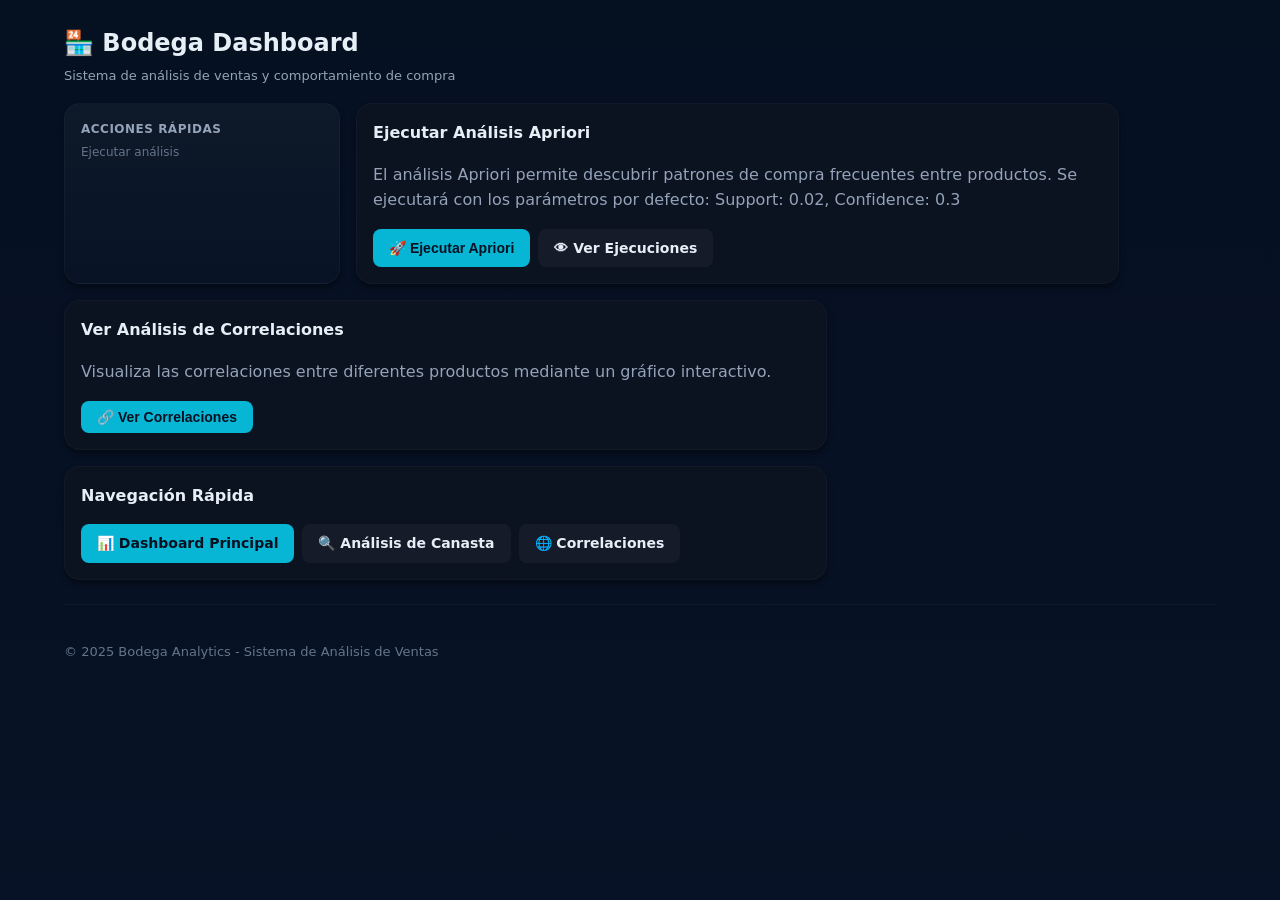
<file: dashboard/app/templates/index.html>
<!doctype html>
<html lang="es">
<head>
    <meta charset="utf-8">
    <meta name="viewport" content="width=device-width, initial-scale=1.0">
    <meta name="description" content="Dashboard Bodega - Sistema de análisis de ventas">
    <title>Bodega Dashboard</title>
    <link rel="stylesheet" href="../static/css/style.css">
</head>
<body>
    <main class="container">
        <header class="page-header">
            <div>
                <h1>🏪 Bodega Dashboard</h1>
                <div class="sub">Sistema de análisis de ventas y comportamiento de compra</div>
            </div>
        </header>

        <section class="grid">
            <div class="card kpi">
                <div class="kpi-title">Acciones Rápidas</div>
                <div class="kpi-sub">Ejecutar análisis</div>
            </div>

            <div class="card wide">
                <h4>Ejecutar Análisis Apriori</h4>
                <p style="color: var(--text-secondary); margin-bottom: var(--spacing-md);">
                    El análisis Apriori permite descubrir patrones de compra frecuentes entre productos.
                    Se ejecutará con los parámetros por defecto: Support: 0.02, Confidence: 0.3
                </p>
                <div class="controls">
                    <button id="run" class="btn">
                        🚀 Ejecutar Apriori
                    </button>
                    <a class="btn btn-secondary" href="/apriori">
                        👁 Ver Ejecuciones
                    </a>
                </div>
                <pre id="out" style="
                    background: var(--bg-tertiary);
                    padding: var(--spacing-md);
                    border-radius: var(--radius-md);
                    margin-top: var(--spacing-md);
                    overflow-x: auto;
                    max-height: 300px;
                    display: none;
                "></pre>
            </div>

            <div class="card wide">
                <h4>Ver Análisis de Correlaciones</h4>
                <p style="color: var(--text-secondary); margin-bottom: var(--spacing-md);">
                    Visualiza las correlaciones entre diferentes productos mediante un gráfico interactivo.
                </p>
                <div class="controls">
                    <button id="corr" class="btn">
                        🔗 Ver Correlaciones
                    </button>
                </div>
            </div>

            <div class="card wide">
                <h4>Navegación Rápida</h4>
                <div class="filters" style="flex-wrap: wrap;">
                    <a class="btn btn-primary" href="/dashboard">
                        📊 Dashboard Principal
                    </a>
                    <a class="btn btn-secondary" href="/apriori">
                        🔍 Análisis de Canasta
                    </a>
                    <a class="btn btn-secondary" href="/api/correlacion">
                        🌐 Correlaciones
                    </a>
                </div>
            </div>
        </section>

        <footer>
            <p>© 2025 Bodega Analytics - Sistema de Análisis de Ventas</p>
        </footer>
    </main>

    <script>
        document.getElementById('run').onclick = async () => {
            const out = document.getElementById('out');
            const btn = document.getElementById('run');

            btn.disabled = true;
            btn.innerHTML = '⏳ Ejecutando...';
            out.style.display = 'block';
            out.innerHTML = '<div class="loading-spinner" style="margin: var(--spacing-md) auto;"></div>';

            try {
                const res = await fetch('/api/apriori_run');
                const j = await res.json();
                out.innerHTML = JSON.stringify(j, null, 2);
                out.style.display = 'block';

                if (j.task_id) {
                    out.innerHTML += '\n\n<div class="alert success" style="margin-top: var(--spacing-md);">\n' +
                        '<div class="alert-title">✅ Tarea iniciada correctamente</div>\n' +
                        `<p>Task ID: ${j.task_id}</p>\n` +
                        '<p>La tarea se está ejecutando en segundo plano. Ve a la sección "Ejecuciones" para ver los resultados.</p>\n' +
                        '</div>';
                }
            } catch (error) {
                out.innerHTML = '<div class="alert danger">\n' +
                    '<div class="alert-title">❌ Error al ejecutar Apriori</div>\n' +
                    `<p>${error.message}</p>\n` +
                    '</div>';
            }

            btn.disabled = false;
            btn.innerHTML = '🚀 Ejecutar Apriori';
        };

        document.getElementById('corr').onclick = () => {
            window.location.href = '/api/correlacion';
        };
    </script>
</body>
</html>
</file>
<file: dashboard/app/static/css/style.css>
/* ========================================
   VARIABLES CSS - Design Tokens
   ======================================== */
:root {
    /* Colores principales */
    --bg-primary: #071021;
    --bg-secondary: #0b1220;
    --bg-tertiary: #0f1724;

    /* Acentos */
    --accent-primary: #06b6d4;
    --accent-secondary: #9b59ff;
    --accent-warning: #ff7a59;
    --accent-success: #10b981;
    --accent-danger: #ef4444;

    /* Textos */
    --text-primary: #e6eef6;
    --text-secondary: #94a3b8;
    --text-muted: #64748b;

    /* Efectos */
    --glass: rgba(255, 255, 255, 0.04);
    --glass-hover: rgba(255, 255, 255, 0.08);
    --border-light: rgba(255, 255, 255, 0.03);
    --border-medium: rgba(255, 255, 255, 0.08);

    /* Sombras */
    --shadow-sm: 0 1px 2px rgba(0, 0, 0, 0.3);
    --shadow-md: 0 4px 6px rgba(0, 0, 0, 0.4);
    --shadow-lg: 0 10px 15px rgba(0, 0, 0, 0.5);

    /* Espaciados */
    --spacing-xs: 4px;
    --spacing-sm: 8px;
    --spacing-md: 16px;
    --spacing-lg: 24px;
    --spacing-xl: 32px;

    /* Bordes */
    --radius-sm: 4px;
    --radius-md: 8px;
    --radius-lg: 12px;
    --radius-xl: 16px;
    --radius-full: 999px;

    /* Transiciones */
    --transition-fast: 150ms;
    --transition-base: 250ms;
    --transition-slow: 350ms;
}

/* ========================================
   RESET & BASE
   ======================================== */
*,
*::before,
*::after {
    box-sizing: border-box;
}

html {
    font-size: 16px;
    scroll-behavior: smooth;
}

body {
    margin: 0;
    padding: 0;
    font-family: 'Inter', system-ui, -apple-system, 'Segoe UI', Roboto, 'Helvetica Neue', Arial, sans-serif;
    background: linear-gradient(180deg, #051021 0%, #081226 100%);
    color: var(--text-primary);
    line-height: 1.6;
    min-height: 100vh;
}

/* ========================================
   LAYOUT - App Structure
   ======================================== */
.app {
    display: flex;
    min-height: 100vh;
}

/* ========================================
   SIDEBAR
   ======================================== */
.sidebar {
    width: 260px;
    background: linear-gradient(180deg, #071228 0%, #081426 100%);
    padding: var(--spacing-lg);
    border-right: 1px solid var(--border-light);
    position: fixed;
    left: 0;
    top: 0;
    bottom: 0;
    overflow-y: auto;
    z-index: 100;
    transition: transform var(--transition-base);
}

.brand {
    display: flex;
    align-items: center;
    gap: var(--spacing-md);
    margin-bottom: var(--spacing-lg);
}

.brand img {
    width: 40px;
    height: 40px;
    border-radius: var(--radius-md);
    border: 2px solid var(--border-light);
}

.brand-text {
    font-weight: 700;
    font-size: 14px;
    color: var(--text-primary);
}

.nav {
    display: flex;
    flex-direction: column;
    gap: var(--spacing-sm);
}

.nav-btn {
    background: transparent;
    border: none;
    color: var(--text-secondary);
    text-align: left;
    padding: var(--spacing-sm) var(--spacing-md);
    border-radius: var(--radius-md);
    cursor: pointer;
    font-size: 15px;
    transition: all var(--transition-fast);
    font-weight: 500;
}

.nav-btn:hover {
    background: var(--glass);
    color: var(--text-primary);
    transform: translateX(4px);
}

.nav-btn.active {
    background: linear-gradient(90deg, var(--accent-secondary), var(--accent-primary));
    color: var(--bg-primary);
    font-weight: 700;
    box-shadow: var(--shadow-md);
}

.nav-btn:focus-visible {
    outline: 2px solid var(--accent-primary);
    outline-offset: 2px;
}

.sidebar-footer {
    position: absolute;
    bottom: var(--spacing-lg);
    left: var(--spacing-lg);
    right: var(--spacing-lg);
    font-size: 12px;
    color: var(--text-muted);
    border-top: 1px solid var(--border-light);
    padding-top: var(--spacing-md);
}

/* ========================================
   MAIN CONTENT
   ======================================== */
.main {
    margin-left: 260px;
    padding: var(--spacing-lg);
    flex: 1;
    min-height: 100vh;
}

.page-header {
    display: flex;
    justify-content: space-between;
    align-items: center;
    margin-bottom: var(--spacing-md);
    gap: var(--spacing-md);
}

.page-header h1 {
    margin: 0;
    font-size: 24px;
    font-weight: 700;
    color: var(--text-primary);
}

.page-header .sub {
    color: var(--text-secondary);
    font-size: 13px;
    margin-top: 4px;
}

.controls {
    display: flex;
    gap: var(--spacing-sm);
    flex-wrap: wrap;
}

/* ========================================
   CONTAINER
   ======================================== */
.container {
    max-width: 1200px;
    margin: 0 auto;
    padding: var(--spacing-lg);
}

.container.max-width-1100 {
    max-width: 1100px;
}

/* ========================================
   BUTTONS
   ======================================== */
.btn {
    background: var(--accent-primary);
    border: none;
    padding: var(--spacing-sm) var(--spacing-md);
    color: var(--bg-primary);
    border-radius: var(--radius-md);
    cursor: pointer;
    font-weight: 600;
    font-size: 14px;
    transition: all var(--transition-fast);
    display: inline-flex;
    align-items: center;
    gap: var(--spacing-xs);
    text-decoration: none;
}

.btn:hover {
    transform: translateY(-2px);
    box-shadow: var(--shadow-md);
    background: var(--accent-secondary);
}

.btn:active {
    transform: translateY(0);
}

.btn:focus-visible {
    outline: 2px solid var(--accent-primary);
    outline-offset: 2px;
}

.btn-secondary {
    background: var(--glass);
    color: var(--text-primary);
}

.btn-secondary:hover {
    background: var(--glass-hover);
    color: var(--text-primary);
}

.btn-danger {
    background: var(--accent-danger);
}

.btn-danger:hover {
    background: #dc2626;
}

.btn-sm {
    padding: 6px 10px;
    font-size: 12px;
}

/* ========================================
   CARDS
   ======================================== */
.card {
    background: var(--bg-secondary);
    border-radius: var(--radius-xl);
    padding: var(--spacing-md);
    box-shadow: var(--shadow-md);
    border: 1px solid var(--border-light);
    transition: all var(--transition-base);
}

.card:hover {
    box-shadow: var(--shadow-lg);
    border-color: var(--border-medium);
}

.card h3,
.card h4 {
    margin: 0 0 var(--spacing-md) 0;
    font-weight: 600;
    color: var(--text-primary);
}

.card h4 {
    font-size: 16px;
}

.chart-card {
    height: 320px;
}

/* ========================================
   GRID SYSTEM
   ======================================== */
.grid {
    display: grid;
    grid-template-columns: repeat(12, 1fr);
    gap: var(--spacing-md);
}

.grid.auto-fit {
    grid-template-columns: repeat(auto-fit, minmax(300px, 1fr));
}

.grid.auto-fill {
    grid-template-columns: repeat(auto-fill, minmax(250px, 1fr));
}

.kpi {
    grid-column: span 3;
}

.kpi-wide {
    grid-column: span 6;
}

.kpi-full {
    grid-column: span 12;
}

.wide {
    grid-column: span 8;
}

.narrow {
    grid-column: span 4;
}

/* ========================================
   KPI CARDS
   ======================================== */
.kpi {
    background: linear-gradient(180deg, var(--glass) 0%, rgba(255, 255, 255, 0.01) 100%);
    padding: var(--spacing-md);
    border-radius: var(--radius-xl);
    border: 1px solid var(--border-light);
    transition: all var(--transition-base);
}

.kpi:hover {
    transform: translateY(-4px);
    box-shadow: var(--shadow-lg);
    border-color: var(--accent-primary);
}

.kpi-title {
    font-size: 12px;
    color: var(--text-secondary);
    text-transform: uppercase;
    letter-spacing: 0.5px;
    font-weight: 600;
    margin-bottom: var(--spacing-xs);
}

.kpi-value {
    font-size: 20px;
    font-weight: 800;
    color: var(--text-primary);
    margin-bottom: var(--spacing-xs);
}

.kpi-sub {
    font-size: 12px;
    color: var(--text-muted);
}

/* ========================================
   TABLES
   ======================================== */
.table {
    width: 100%;
    border-collapse: collapse;
    color: var(--text-primary);
}

.table th {
    font-size: 12px;
    color: var(--text-secondary);
    text-align: left;
    padding: var(--spacing-sm) var(--spacing-md);
    font-weight: 600;
    text-transform: uppercase;
    letter-spacing: 0.5px;
    border-bottom: 2px solid var(--border-medium);
}

.table td {
    padding: var(--spacing-sm) var(--spacing-md);
    border-top: 1px solid var(--border-light);
}

.table tbody tr:hover {
    background: var(--glass);
}

/* ========================================
   CHIPS / BADGES
   ======================================== */
.chip {
    background: var(--glass);
    padding: var(--spacing-xs) var(--spacing-sm);
    border-radius: var(--radius-full);
    font-size: 13px;
    color: var(--text-secondary);
    border: 1px solid var(--border-light);
    display: inline-block;
    transition: all var(--transition-fast);
}

.chip:hover {
    background: var(--glass-hover);
    color: var(--text-primary);
    border-color: var(--border-medium);
}

.chip.primary {
    background: rgba(6, 182, 212, 0.1);
    color: var(--accent-primary);
    border-color: rgba(6, 182, 212, 0.3);
}

.chip.success {
    background: rgba(16, 185, 129, 0.1);
    color: var(--accent-success);
    border-color: rgba(16, 185, 129, 0.3);
}

.chip.warning {
    background: rgba(255, 122, 89, 0.1);
    color: var(--accent-warning);
    border-color: rgba(255, 122, 89, 0.3);
}

.chip.danger {
    background: rgba(239, 68, 68, 0.1);
    color: var(--accent-danger);
    border-color: rgba(239, 68, 68, 0.3);
}

/* ========================================
   ALERTS
   ======================================== */
.alert {
    padding: var(--spacing-md);
    border-radius: var(--radius-lg);
    border-left: 4px solid;
    margin-bottom: var(--spacing-md);
}

.alert.info {
    background: rgba(6, 182, 212, 0.1);
    border-color: var(--accent-primary);
}

.alert.success {
    background: rgba(16, 185, 129, 0.1);
    border-color: var(--accent-success);
}

.alert.warning {
    background: rgba(255, 122, 89, 0.1);
    border-color: var(--accent-warning);
}

.alert.danger {
    background: rgba(239, 68, 68, 0.1);
    border-color: var(--accent-danger);
}

.alert-title {
    font-weight: 600;
    margin-bottom: var(--spacing-xs);
    display: flex;
    align-items: center;
    gap: var(--spacing-xs);
}

/* ========================================
   TOOLTIP
   ======================================== */
.tooltip {
    position: absolute;
    background: rgba(255, 255, 255, 0.95);
    color: #0f172a;
    padding: var(--spacing-sm) var(--spacing-md);
    border-radius: var(--radius-md);
    font-size: 13px;
    font-weight: 500;
    pointer-events: none;
    opacity: 0;
    transition: opacity var(--transition-fast);
    box-shadow: var(--shadow-lg);
    z-index: 1000;
    max-width: 300px;
}

.tooltip.visible {
    opacity: 1;
}

/* ========================================
   FILTERS
   ======================================== */
.filters {
    display: flex;
    gap: var(--spacing-sm);
    align-items: center;
    flex-wrap: wrap;
}

/* ========================================
   LOADING STATES
   ======================================== */
.skeleton {
    background: linear-gradient(90deg,
        var(--glass) 0%,
        var(--glass-hover) 50%,
        var(--glass) 100%);
    background-size: 200% 100%;
    animation: skeleton-loading 1.5s ease-in-out infinite;
    border-radius: var(--radius-md);
}

@keyframes skeleton-loading {
    0% {
        background-position: 200% 0;
    }

    100% {
        background-position: -200% 0;
    }
}

.loading-spinner {
    border: 3px solid var(--glass);
    border-top-color: var(--accent-primary);
    border-radius: 50%;
    width: 40px;
    height: 40px;
    animation: spin 0.8s linear infinite;
}

@keyframes spin {
    to {
        transform: rotate(360deg);
    }
}

/* ========================================
   FORM ELEMENTS
   ======================================== */
input,
select,
textarea {
    background: var(--bg-tertiary);
    border: 1px solid var(--border-light);
    border-radius: var(--radius-md);
    padding: var(--spacing-sm) var(--spacing-md);
    color: var(--text-primary);
    font-family: inherit;
    font-size: 14px;
    transition: all var(--transition-fast);
    width: 100%;
}

input:focus,
select:focus,
textarea:focus {
    outline: none;
    border-color: var(--accent-primary);
    box-shadow: 0 0 0 3px rgba(6, 182, 212, 0.2);
}

input::placeholder,
textarea::placeholder {
    color: var(--text-muted);
}

/* ========================================
   UTILITIES
   ======================================== */
.text-center {
    text-align: center;
}

.text-right {
    text-align: right;
}

.mt-0 {
    margin-top: 0;
}

.mb-0 {
    margin-bottom: 0;
}

.mt-4 {
    margin-top: var(--spacing-md);
}

.mb-4 {
    margin-bottom: var(--spacing-md);
}

.gap-8 {
    gap: var(--spacing-sm);
}

.gap-16 {
    gap: var(--spacing-md);
}

.d-flex {
    display: flex;
}

.align-center {
    align-items: center;
}

.justify-between {
    justify-content: space-between;
}

/* ========================================
   FOOTER
   ======================================== */
footer {
    margin-top: var(--spacing-lg);
    padding-top: var(--spacing-lg);
    border-top: 1px solid var(--border-light);
    color: var(--text-muted);
    font-size: 13px;
}

/* ========================================
   RESPONSIVE DESIGN
   ======================================== */

/* Tablet */
@media (max-width: 1024px) {
    .kpi {
        grid-column: span 4;
    }

    .wide {
        grid-column: span 12;
    }

    .narrow {
        grid-column: span 6;
    }
}

/* Mobile */
@media (max-width: 768px) {
    .sidebar {
        transform: translateX(-100%);
        width: 280px;
    }

    .sidebar.open {
        transform: translateX(0);
    }

    .main {
        margin-left: 0;
        padding: var(--spacing-md);
    }

    .page-header {
        flex-direction: column;
        align-items: flex-start;
        gap: var(--spacing-md);
    }

    .controls {
        width: 100%;
    }

    .kpi {
        grid-column: span 6;
    }

    .kpi-full {
        grid-column: span 12;
    }

    .grid {
        grid-template-columns: 1fr;
        gap: var(--spacing-md);
    }

    .wide,
    .narrow {
        grid-column: span 12;
    }

    .btn {
        flex: 1;
        justify-content: center;
    }
}

/* Small Mobile */
@media (max-width: 480px) {
    .kpi {
        grid-column: span 12;
    }

    .container {
        padding: var(--spacing-sm);
    }

    .card {
        padding: var(--spacing-sm);
    }
}

/* ========================================
   PRINT STYLES
   ======================================== */
@media print {
    .sidebar,
    .controls,
    .btn {
        display: none;
    }

    .main {
        margin-left: 0;
    }

    body {
        background: white;
        color: black;
    }

    .card {
        break-inside: avoid;
        page-break-inside: avoid;
    }
}
</file>
